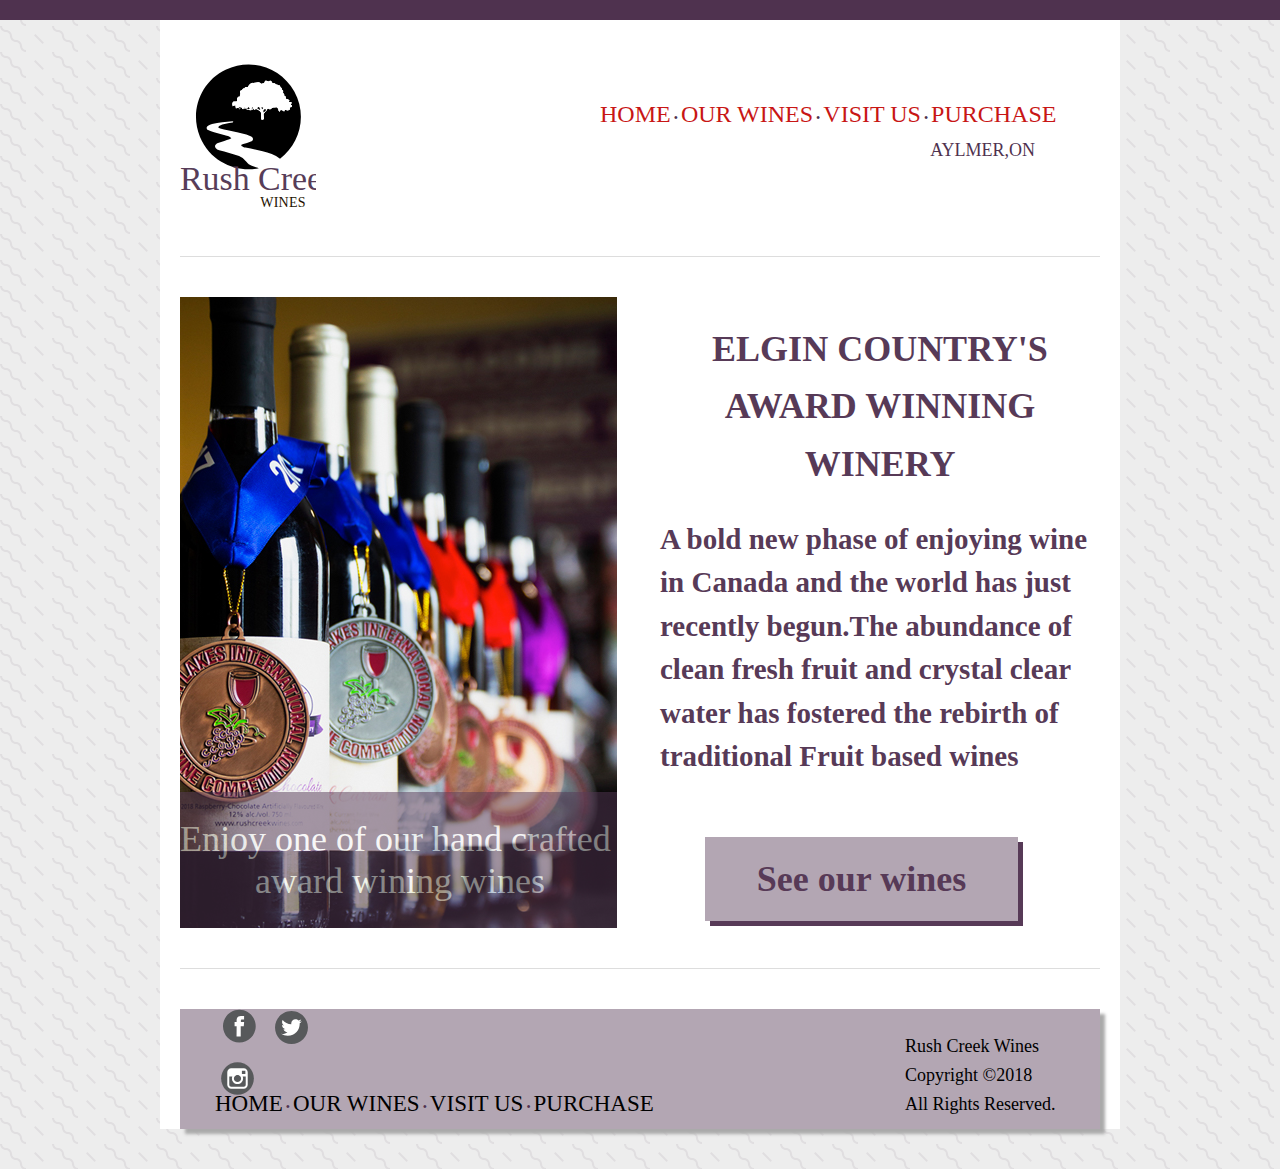
<file: index.html>
<!doctype html>
<html lang="en">
<head>
<meta charset="UTF-8">
<title>Rush Creek Wines</title>
<link href="css/main.css" rel="stylesheet" type="text/css" media="screen">
</head>
<body>
	<section id="topBar"><h2 class="hidden"> Top Bar</h2>  </section><!--end topBar-->
	<div id="siteContainer">
        <h1 class="hidden">Rush Creek Wines</h1>
    	<header id="mainHeader">
        	<div id="logo">
                <img src="assets/logo.svg" alt="Rush Creek Wines logo" width="136" height="148" >
            </div><!--end logo-->
            <nav id="mainNav">
                <h2 class="hidden">Main Navigation</h2>
            <ul class="list-horizontal">
               <li><a href="index.html">HOME</a></li>
               <li><a href="ourwines.html">OUR WINES</a></li>
               <li><a href="#">VISIT US</a></li>
               <li><a href="purchase.html">PURCHASE</a></li>
            </ul>
            <p> AYLMER,ON</p>
        </nav><!--end mainNav-->

        </header><!--end mainHeader-->
        <section id="contentCon">
            <h2 class="hidden">Award wining wines</h2>
            
        	<div id="content1">
                <p> Enjoy one of our hand crafted <span>award wining wines</span></p> 
            </div><!--end content1-->
        	<div id="content2">
                <h1>ELGIN COUNTRY'S <span>AWARD WINNING</span> <span>WINERY</span></h1>
                <p>
                    A bold new phase of enjoying wine in Canada and the world has just recently begun.The abundance of clean fresh fruit and crystal clear water has fostered the rebirth of traditional Fruit based wines
                </p>
                <a href="ourwines.html"> See our wines</a>
            </div><!--end content2-->
        </section><!--end contentCon-->
        <footer id="mainFooter">
        	<div id="footerNav">
                  <div class="socialMedia">
                      <h2 class="hidden">Social Media</h2>
                            <ul id="iconNav">
                            <li id="facebook">
                                <a href="http://www.facebook.com">
                                <img src="images/facebook.svg" alt="facebook">
                                </a>
                            </li>
                            <li id="twitter">
                               <a href="http://www.twitter.com">
                               <img src="images/twitter.svg" alt="twitter">
                               </a>
                            </li>
                            <li id="instagram">
                               <a href="http://www.instagram.com">
                               <img src="images/instagram.svg" alt="instagram">
                               </a>
                            </li>
                             </ul>
                   </div>    
            <nav>
                <h2 class="hidden"> Footer Navigation</h2>
               <ul class="list-horizontal">
               <li><a href="index.html">HOME</a></li>
               <li><a href="ourwines.html">OUR WINES</a></li>
               <li><a href="#">VISIT US</a></li>
               <li><a href="purchase.html">PURCHASE</a></li>
               </ul>
            </nav>
            </div><!--end FooterNav-->
            
            <div id="copyRight">
                <h2 class="hidden">Copyright</h2>
                <p>Rush Creek Wines<span>Copyright ©2018</span><span>All Rights Reserved.</span></p>
            </div><!--end Copyright-->
        </footer><!--end mainFooter-->
    </div><!--end siteContainer-->
<script src="js/main.js"></script>    
</body>
</html>
</file>
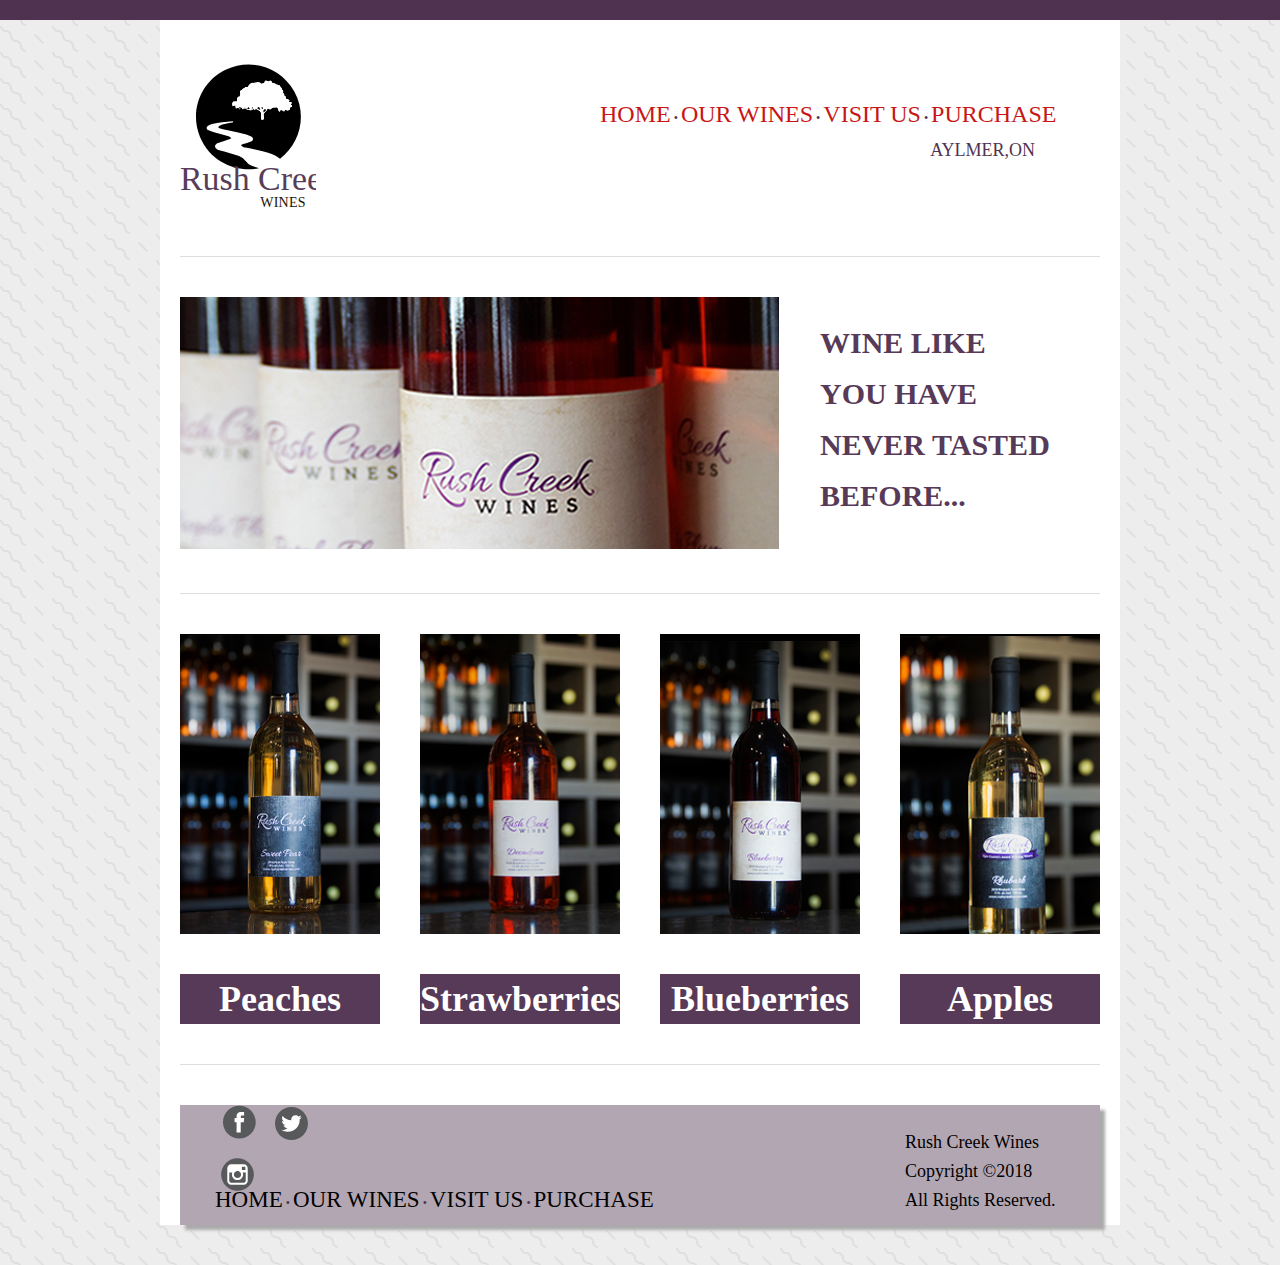
<file: ourwines.html>
<!doctype html>
<html lang="en">
<head>
<meta charset="UTF-8">
<title>Rush Creek Wines</title>
<link href="css/main.css" rel="stylesheet" type="text/css" media="screen">
</head>
<body>
	<section id="topBar"><h2 class="hidden"> Top Bar</h2></section><!--end topBar-->
	<div id="siteContainer">
    	<header id="mainHeader">
        	<div id="logo">
                <img src="assets/logo.svg" alt="Rush Creek Wines logo" width="136" height="148">
            </div><!--end logo-->
            <nav id="mainNav">
                <h2 class="hidden">Main Navigation</h2>
            <ul class="list-horizontal">
               <li><a href="index.html">HOME</a></li>
               <li><a href="ourwines.html">OUR WINES</a></li>
               <li><a href="#">VISIT US</a></li>
               <li><a href="purchase.html">PURCHASE</a></li>
            </ul>
            <p> AYLMER,ON</p>

            </nav><!--end mainNav-->
        </header><!--end mainHeader-->
        <section id="promo">
        	<div id="promoText">
             <a href="#"> <img src="images/main_pic_ourwines.jpg" alt="Rush Creek Wines" width="599" height="252"> <h2 id="img_description"> Traditional Fruit Based Wines</h2>  </a>
             
            </div><!--end promoText-->
        	<div id="promoImage"><p>WINE LIKE<span>YOU HAVE</span><span>NEVER TASTED</span><span>BEFORE...</span></p>
            </div><!--end promoImage-->
        </section><!--end promo-->
        <section id="productInfo">

        	<section class="productDesc">   <img src="images/peaches.jpg" alt="Peach wine" width="200" height="300">   
              <a href="#" class="wBut">  <h3> Peaches</h3></a>
            </section><!--end productDesc1-->
            <section class="productDesc"><img src="images/strawberries.jpg" alt="Strawberry wine" width="198" height="300">
                <a href="#"class="wBut"> <h3> Strawberries</h3></a>
            </section><!--end productDesc2-->
            <section class="productDesc"><img src="images/blueberries.jpg" alt="Blueberrie wine" width="200" height="300">
                <a href="#" class="wBut"><h3> Blueberries</h3></a>
            </section><!--end productDesc3-->
            <section class="productDesc"><img src="images/apples.jpg" alt="Apple wine" width="200" height="300">
                <a href="#" class="wBut"><h3> Apples</h3></a>
            </section><!--end productDesc4-->
        </section><!--end productInfo-->
        <footer id="mainFooter">
        	<div id="footerNav">
             <div class="socialMedia">
                      <h2 class="hidden">Social Media</h2>
                            <ul id="iconNav">
                            <li id="facebook">
                                <a href="http://www.facebook.com">
                                <img src="images/facebook.svg" alt="facebook">
                                </a>
                            </li>
                            <li id="twitter">
                               <a href="http://www.twitter.com">
                               <img src="images/twitter.svg" alt="twitter">
                               </a>
                            </li>
                            <li id="instagram">
                               <a href="http://www.instagram.com">
                               <img src="images/instagram.svg" alt="instagram">
                               </a>
                            </li>
                             </ul>
                   </div>    
            <nav>
                <h2 class="hidden"> Footer Navigation</h2>
               <ul class="list-horizontal">
               <li><a href="index.html">HOME</a></li>
               <li><a href="ourwines.html">OUR WINES</a></li>
               <li><a href="#">VISIT US</a></li>
               <li><a href="purchase.html">PURCHASE</a></li>
               </ul>
            </nav>

            </div><!--end FooterNav-->
            <div id="copyRight">
                <h2 class="hidden">Copyright</h2>
                <p>Rush Creek Wines<span>Copyright ©2018</span><span>All Rights Reserved.</span></p>

            </div><!--end Copyright-->
        </footer><!--end mainFooter-->
    </div><!--end siteContainer-->
<script src="js/main.js"></script>    
</body>
</html>
</file>
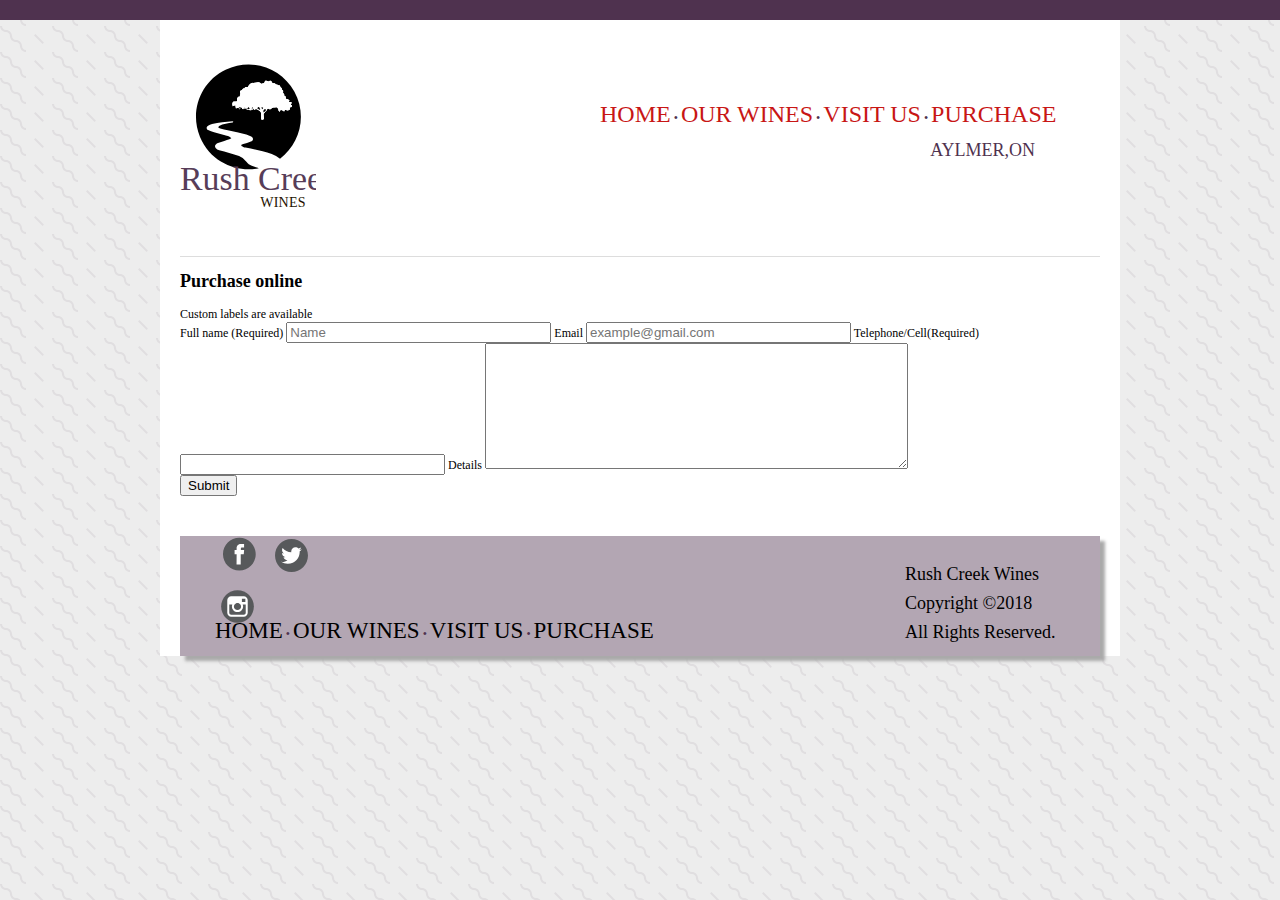
<file: purchase.html>
<!doctype html>
<html lang="en">
<head>
<meta charset="UTF-8">
<title>Rush Creek Wines</title>
<link href="css/main.css" rel="stylesheet" type="text/css" media="screen">
</head>
<body>
	<section id="topBar"><h2 class="hidden"> Top Bar</h2>  </section><!--end topBar-->
	<div id="siteContainer">
    <h1 class="hidden">Rush Creek Wines</h1>
    	<header id="mainHeader">
        
        	<div id="logo">
                <img src="assets/logo.svg" alt="Rush Creek Wines logo" width="136" height="148" >
            </div><!--end logo-->
               <nav id="mainNav">
                <h2 class="hidden">Main Navigation</h2>
            <ul class="list-horizontal">
               <li><a href="index.html">HOME</a></li>
               <li><a href="ourwines.html">OUR WINES</a></li>
               <li><a href="#">VISIT US</a></li>
               <li><a href="purchase.html">PURCHASE</a></li>
            </ul>
            <p> AYLMER,ON</p>
             

        </nav><!--end mainNav-->
          <!--  -->
        </header><!--end mainHeader-->
        <section id="mainContact">
          <h2>Purchase online</h2>

          <h2 class="hidden"> Custom labels</h2>
        	<div id="content3">
            <p><span>Custom labels are available</span></p>
            </div><!--end content3-->
            <form id="contactForm" action="form.php" method="post">

        	<div id="content4">
            <h2 class="hidden">Contact form</h2>

            

            <label for="name">Full name (Required)</label>
            <input  type="text" required id="name" name="fullName" size="30" placeholder="Name">


            <label for="email">Email</label>
            <input type="email" required id="email" size="30" placeholder="example@gmail.com">


            <label for="phone">Telephone/Cell(Required)</label>
            <input type="tel" required id="phone" size="30">


            <label for="comments">Details</label>
            <textarea name="comments" id="comments" required cols="50" rows="8"></textarea>
           
            <section id="subBut">
              <h3 class="hidden"> Submission Button</h3>
              <input id="submit" type="submit" value="Submit"></section>
            </div><!--end content4-->
          </form>

        </section><!--mainContact-->

        <footer id="mainFooter">
            <div id="footerNav">
                  <div class="socialMedia">
                      <h2 class="hidden">Social Media</h2>
                            <ul id="iconNav">
                            <li id="facebook">
                                <a href="http://www.facebook.com">
                                <img src="images/facebook.svg" alt="facebook">
                                </a>
                            </li>
                            <li id="twitter">
                               <a href="http://www.twitter.com">
                               <img src="images/twitter.svg" alt="twitter">
                               </a>
                            </li>
                            <li id="instagram">
                               <a href="http://www.instagram.com">
                               <img src="images/instagram.svg" alt="instagram">
                               </a>
                            </li>
                             </ul>
                   </div>    
            <nav>
                <h2 class="hidden"> Footer Navigation</h2>
               <ul class="list-horizontal">
               <li><a href="index.html">HOME</a></li>
               <li><a href="ourwines.html">OUR WINES</a></li>
               <li><a href="#">VISIT US</a></li>
               <li><a href="purchase.html">PURCHASE</a></li>
               </ul>
            </nav>
            </div><!--end FooterNav-->
            
            <div id="copyRight">
                <h2 class="hidden">Copyright</h2>
                <p>Rush Creek Wines<span>Copyright ©2018</span><span>All Rights Reserved.</span></p>
            </div><!--end Copyright-->
        </footer><!--end mainFooter-->
    </div><!--end siteContainer-->
<script src="js/main.js"></script>    
</body>
</html>
</file>
<file: css/main.css>
@charset "UTF-8";
/* CSS Document */

/*Remove this rule, this is only for demo purposes to make the boxes black with white text
The line height on the <p> tag gives each box a height value*/



/*basic reset*/
/*browsers have built in values for elements so we'll reset a few things to zero, you can add to this or remove items as needed*/

div,p,body,header,footer,section,article,nav 
{ 
	margin: 0; 
	padding: 0; 
}	

img 
{ 
	border: none; /*Remove border if image is a link*/
	margin: 0; 
	padding: 0; 
}

/*html selectors*/

body 
{
	font-family: font-family:  "Bodoni 72", Book, serif;
	font-size: 12px;
	color: #000;
	background-color: #ededed;
	background-image:url("data:image/svg+xml,%3Csvg width='52' height='26' viewBox='0 0 52 26' xmlns='http://www.w3.org/2000/svg'%3E%3Cg fill='none' fill-rule='evenodd'%3E%3Cg fill='%234f324f' fill-opacity='0.08'%3E%3Cpath d='M10 10c0-2.21-1.79-4-4-4-3.314 0-6-2.686-6-6h2c0 2.21 1.79 4 4 4 3.314 0 6 2.686 6 6 0 2.21 1.79 4 4 4 3.314 0 6 2.686 6 6 0 2.21 1.79 4 4 4v2c-3.314 0-6-2.686-6-6 0-2.21-1.79-4-4-4-3.314 0-6-2.686-6-6zm25.464-1.95l8.486 8.486-1.414 1.414-8.486-8.486 1.414-1.414z' /%3E%3C/g%3E%3C/g%3E%3C/svg%3E");
}
/*a:link is for not visited(standard unclicked link), 
a:visited is for visited, and just a applies to both.*/
/*a will also style anchor links*/

a:link, a:visited 
{ 
 	text-decoration:none; 	
}

a:hover, a:active 
{ 
	text-decoration:none; 
}

/*hide elements from browser but show for doc outline*/

.hidden
{
	display: none;
}

/*section is block level and no width specidied therefore stretches full screen*/
#topBar
{
	background-color: #4f324f;
	height: 20px;
}

/*Site Container*/
/*This is essentially a box that we place the whole site in.  
We center the box using margin 0 auto and give it a fixed width of 920 + 20px + 20px (960px) so it fits on 1024x768 screens.*/

#siteContainer 
{
	margin: 0 auto;
	width: 920px;
	padding-left: 20px;
	padding-right: 20px;
	padding-top: 0.5px;
	background-color: #fff;
}

/*This is a flex container*/
#mainHeader
{
	margin-top: 40px;
	padding-bottom: 40px;
	display: flex;
	flex-direction: row;
  	justify-content: flex-start;
	border-bottom: solid 1px #DDD;
}


/*This is a flex item*/
#logo
{
	width: 136px;
	padding-top: 3px;
}

/*This is also a flex item*/
/*We use margin left auto to send it all the way to the right*/


#mainNav 
{

	margin-left: auto;
	width: 500px;
	height: 100px;
	/*margin-top:43;*/
	display: flex;
	flex-direction: column;
	/*justify-content:space-evenly; */
	justify-content: flex-end;
}

#mainNav p
{
	display: flex;
	flex-direction: column;
	justify-content: flex-end;
	margin-left: auto;
	margin-right: 65px;

}

#mainNav p
{
	font-size: 18px;
	color: #4f324f;
}

#mainNav ul
{
  padding:0;
}



#mainNav ul li
{
	font-family:  "Bodoni 72", Book, serif;
	font-size: 24px;
	/*display: inline;*/
	cursor: pointer;
	
}


.list-horizontal li
{
	display:inline-block;
}
.list-horizontal li:before 
{
	content: '\2022\00a0';
	color:#4f324f;
	font-size:23px;
}
.list-horizontal li:first-child:before
{
	content: '';
}

#mainNav ul li a
{
	color: #c81615;
/*	padding: 5px;*/
}

#mainNav ul li a:hover
{
	color:#4f324f; 
}


 #mainFooter 
{
	margin-top: 40px;
	margin-bottom: 40px;
	padding-left: 35px;
	padding-right: 35px;
	padding-top: 20px;
	background-color: #b3a6b3;
	display:flex;
	flex-direction: row;
  	justify-content: flex-start;
  	 box-shadow: 5px 5px 3px #aaaaaa;

}

#footerNav 
{
	width: 500px;
	height: 100px;
	/*background-color: #000;*/
	display: flex;
	flex-direction: column;
	justify-content: flex-end;
}


#footerNav ul
{
  padding:0;
}



#footerNav ul li
{
	font-family:  "Bodoni 72", Book, serif;
	font-size: 23px;
	/*display: inline;*/
	cursor: pointer;
	
}


.list-horizontal li
{
	display:inline-block;
}
.list-horizontal li:before 
{
	content: '\2022\00a0';
	color:#4f324f;
	font-size:12px;
}
.list-horizontal li:first-child:before
{
	content: '';
}

#footerNav ul li a
{
	color: #000;
/*	padding: 5px;*/
}

#footerNav ul li a:hover
{
	color:#c81615; 
}

#copyRight 
{
	margin-left: auto;
	width: 160px;
	height: 90px;
	/*margin-right: 130px;*/
	display: flex;

	flex-direction: column;
	justify-content: flex-end;


}
#copyRight p
{
	font-size: 18px;
	color: #000;
	line-height: 1.6;

	
}

#copyRight p span
{
	display: block;
}

#copyRight p span::before 
{
  content: attr(data-text);

}

.socialMedia
{
	display:flex;
	flex-direction: column;
	justify-content: center;
    height: 45px;
    /*background-color: #fff;*/
    padding-right: 350px;
}


#iconNav img
{
  width: 45px;
  height: 45px;

  
}

#iconNav
{
  list-style: none;
  margin: 0 auto;
  padding: 0;

}

#iconNav li
{
  display: inline;
  margin-right:3px;
}


#iconNav li a:hover
{
  color:#573a57;
  opacity: 0.7;
}


/*Page 2 - Notice we are using one style sheet for all of the pages*/

#contentCon {
	margin-top: 40px;
	border-bottom: solid 1px #DDD;
	padding-bottom: 40px;
	display: flex;
	flex-direction: row;
  	justify-content: flex-start;
}

/*Get rid of this, here just to give different height to promo*/
/*#contentCon p 
{
	line-height: 630px;
}*/

#content1 
{
	width: 437px;
	height: 631px;
	background: url(../images/main_pic_home.jpg) no-repeat bottom;
	display: flex;
	flex-direction: column;
	justify-content: flex-end;
}
#content1 p
{
  width: 437px;
  height: 136px;
  display: inline-flex;
  background-color:#573a57;
  opacity: 0.5;
  
  
  
  flex-direction: column;
  justify-content: center;

}
#content1 p
{
  font-size: 36px;
  color: #fff;
  
}
#content1 p span
{
	display: flex;
	flex-direction: column;
	justify-content: center;
	padding-left: 75px;
}



#content2 
{
	margin-left:  auto;
	width: 440px;
	height: 188px;
	

}
#content2 h1
{
	font-weight: bold;
	font-size: 36px;
	color: #573a57;
	text-align: center;
	line-height: 1.6;


}
#content2 h1
{
	display: flex;
	flex-direction: column;
	justify-content: center;
}

#content2 h1 span
{
	display: block;
}

#content2 h1 span::before 
{
  content: attr(data-text);

}

#content2 p
{
	font-weight: bold;
	font-size: 29px;
	color: #573a57;
	line-height: 1.5;
}
#content2 a
{
	width: 313px;
	height:84px;
	background-color: #b3a6b3;
	margin-top: 58px;
	display: flex;
	flex-direction: column;
	justify-content: space-evenly;
	text-align: center;
	margin-left: 45px;
	box-shadow: 5px 5px;
	

}
#content2 a
{
	font-weight: bold;
	font-size: 36px;
	color: #573a57;
	
}
#content2 a:hover
{
	color: #fff;
}


/*OUR WINES*/

#promo 
{
	margin-top: 40px;
	border-bottom: solid 1px #DDD;
	padding-bottom: 40px;
	display: flex;
	flex-direction: row;
  	justify-content: flex-start;
}

/*Get rid of this, here just to give different height to promo*/
/*#promo p 
{
	line-height: 250px;
}*/

/*#promoText 
{
	width: 600px;
}*/



/*#promoText actually holds image and #promoImage holds text(in case of confusion)*/
#promoText {
  position:  relative;
  width: 600px;
}

#img_description {
  position: absolute;
  top: 40px;
  bottom: 40px;
  left: 0px;
  right: 0px;
  padding-top: 25px;
  background-color:#757372;

  visibility: hidden;
  opacity: 1;

  /* transition effect. not necessary 
  /*transition: opacity .2s, visibility .2s;*/
}

#promoText  a:hover #img_description 
{
  visibility: visible;
  opacity: 0.5;
}

  

#promoText h2
{
	font-size: 40.23px;
	font-weight: bold;
	color: #1f0d0e;
	text-align: center;


}
#promoText h2:hover #img_description
{
	visibility: visible;
	opacity:1;
	
}



#promoText a:hover img

{
  
  filter:brightness(50%);


}

#promoImage 
{
	margin-left: auto;
	width: 280px;
	font-size: 30px;
	font-weight: bold;
	color: #573a57;
	line-height:1.7;
	margin-top: 20px;
}

#promoImage p span
{
	display: block;
}
#promoImage p span: :before
{
	content: attr(data-text);


}

#productInfo 
{
	margin-top: 40px;
	display: flex;
	flex-direction: row;
  	justify-content: space-between;
	border-bottom: solid 1px #DDD;
	padding-bottom: 40px;
}

/*Get rid of this, here just to give different height to productInfo*/

/*#productInfo 
{
	
	width: 200px;
	
}*/
  

    


.productDesc img
{
	width: 200px;
	display: flex;
	flex-direction: column;
	
	

	/*background-color: #000;*/
	
	

}




.productDesc a 
{
	height: 50px;
	width: 200px;
	display: flex;
	justify-content: center;


   
    background-color:#573a57;
    margin-top: 40px;
    padding-bottom: 0px;
  
    opacity: 1;

}

.productDesc a, h3

{
	display: flex;
	flex-direction: column;
	justify-content: center;
	
	text-align: center;
	font-size: 36px;
	font-weight: bold;
	color:#fff;

}


.productDesc a:hover
{
	filter: brightness(50%);
}






/*Page 3

/*#productImages 
{
	margin-top: 40px;
	border-bottom: solid 1px #DDD;
	padding-bottom: 40px;
	display: flex;
	flex-direction: row;
  	justify-content: space-between;
}

/*Get rid of this, here just to give different height
/*#productImages p
{
	line-height: 250px;
}

.productImg 
{
	width: 280px;
}


#contentAreaBig
{
	margin-top: 40px;
	border-bottom: solid 1px #DDD;
	padding-bottom: 40px;
}

Get rid of this, here just to give different height
#contentAreaBig p 
{
	line-height: 300px;
}

#promoImageBig
{
	width: 920px;
}
*/

/*Page 4*/

/*.productDescLargeLeft 
{
	width: 410px;
}

.productDescLargeRight 
{
	width: 410px;
}
*/
</file>
